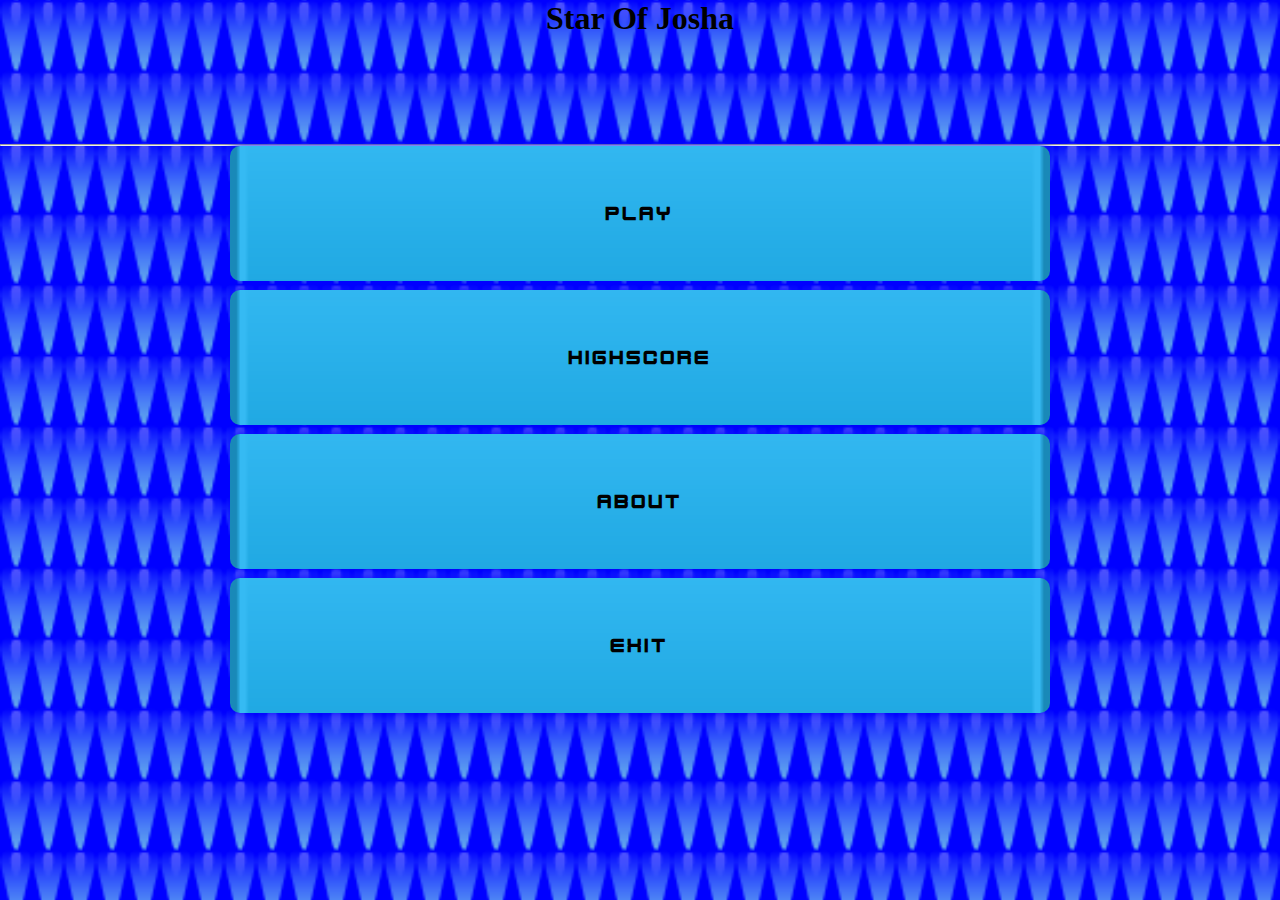
<file: index.html>
<!DOCTYPE html>
<html lang="en">
<head>
    <meta charset="UTF-8">
    <meta name="viewport" content="width=device-width, initial-scale=1.0">
    <title>Home - Star Of Josha</title>

    <link rel="stylesheet" href="allCss/style.css" type="text/css"/>
</head>
<body>
    <h1>Star Of Josha</h1>
    <hr />
    <button onclick="play()">Play</button>
    <button onclick="highscore()">Highscore</button>
    <button onclick="about()">About</button>
    <button onclick="exit()">Exit</button>

    <script>
        function play(){
            window.location = "play.html";
        }

        function highscore(){
            window.location = "highscore.html";
        }

        function about(){
            window.location = "about.html";
        }

        function exit(){
            app.Exit();
        }
    </script>
</body>
</html>
</file>
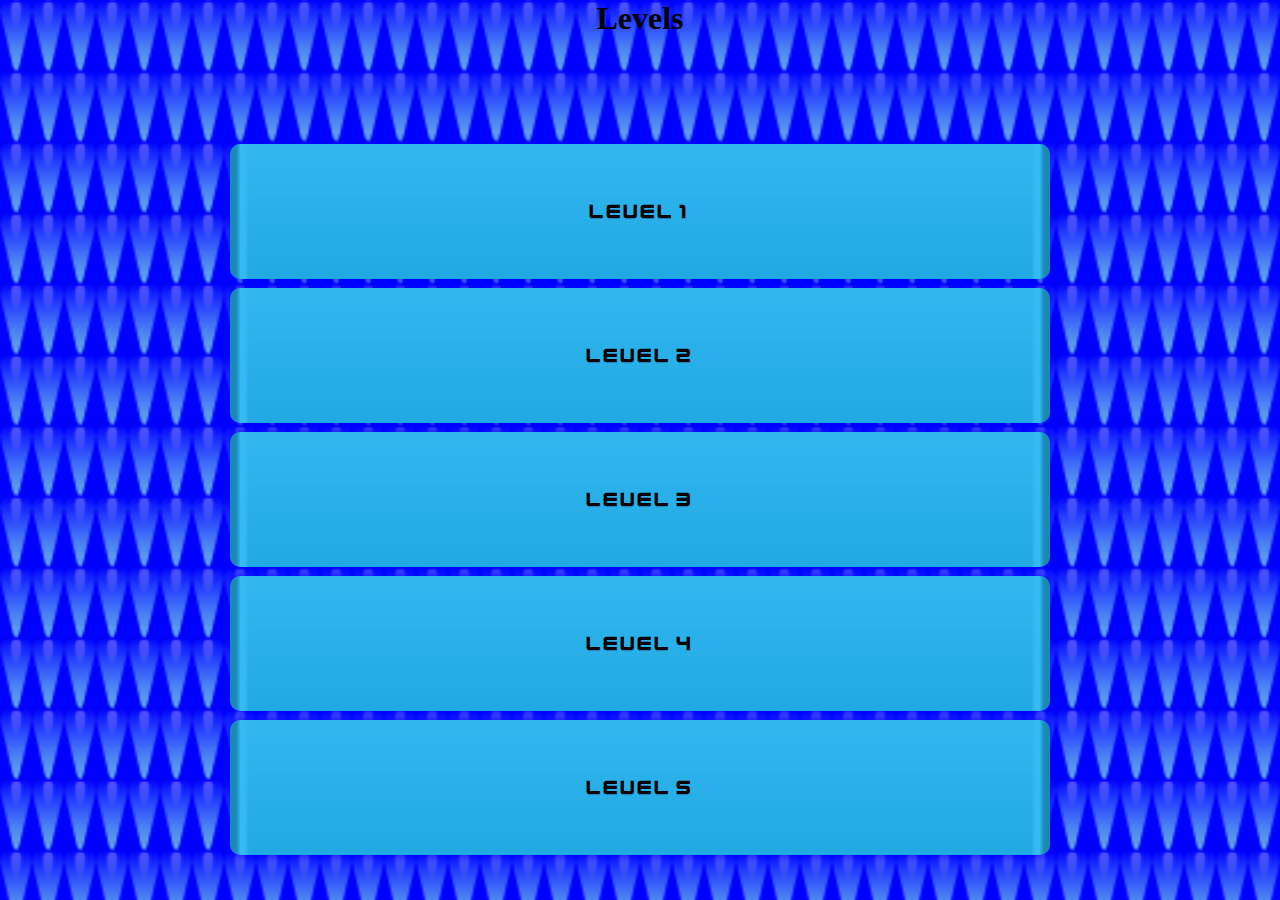
<file: play.html>
<!DOCTYPE html>
<html lang="en">
<head>
    <meta charset="UTF-8">
    <meta name="viewport" content="width=device-width, initial-scale=1.0">
    <title>Levels - Star Of Josha</title>
    <link rel="stylesheet" href="/allCss/style.css" />
</head>
<body>
   <h1>Levels</h1>
   
   <button onclick="level1()">Level 1 </button>
   <button>Level 2</button>
   <button>Level 3</button>
   <button>Level 4</button>
   <button>Level 5</button>

   <script>
    function level1(){
        window.location = "level1.html";
    }

    function level2(){
        window.location = "level2.html";
    }
   </script>
</body>
</html>
</file>
<file: allCss/style.css>
@font-face {
    font-family: btnFont;
    src: url("../assets/fonts/btnFont.ttf");
};

@font-face {
    font-family: all;
    src: url("../assets/fonts/font.otf");
}

*{
    box-sizing: border-box;
    margin: 0;
    user-select: none;
}

body{
    width: 100vw;
    height: 100vh;
    overflow: hidden;
    background: blue;
    background-image: url("../assets/images/background.png");
    background-size: 32px;
    text-align: center;
    font-family: all;
}

h1{
    height: 16vh;
}

button{
    width: 64%;
    margin-bottom: 1vh;
    border: none;
    border-radius: 10px;
    box-shadow: 0 0 10px blue;
    background-image: url("../assets/images/unselect.png");
    background-size: cover;
    background-position: center;
    font-weight: 900;
    font-size: 20px;
    height: 15vh;
    font-family: btnFont, system-ui, -apple-system, BlinkMacSystemFont, 'Segoe UI', Roboto, Oxygen, Ubuntu, Cantarell, 'Open Sans', 'Helvetica Neue', sans-serif;
}

button:hover{
    background-image: url("../assets/images/select.png");
}
</file>
